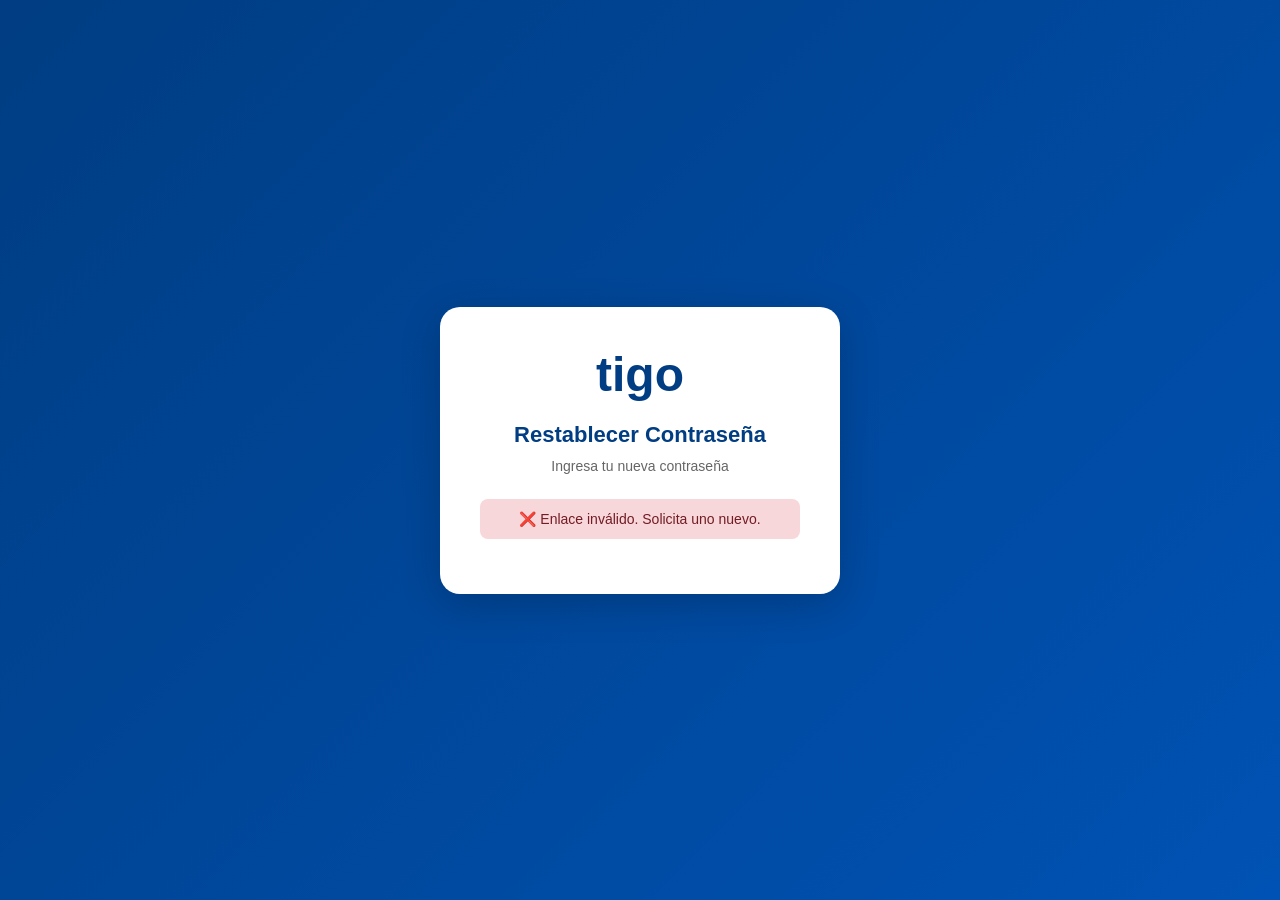
<file: reset-password.html>
<!DOCTYPE html>
<html lang="es">
<head>
    <meta charset="UTF-8">
    <meta name="viewport" content="width=device-width, initial-scale=1.0">
    <title>Restablecer Contraseña - Tigo</title>
    <style>
        * { margin: 0; padding: 0; box-sizing: border-box; }
        body {
            font-family: -apple-system, BlinkMacSystemFont, 'Segoe UI', Roboto, sans-serif;
            background: linear-gradient(135deg, #003d82 0%, #0052b4 100%);
            height: 100vh;
            display: flex;
            justify-content: center;
            align-items: center;
        }
        .box {
            background: white;
            padding: 40px;
            border-radius: 20px;
            box-shadow: 0 10px 40px rgba(0,0,0,0.2);
            width: 100%;
            max-width: 400px;
            text-align: center;
        }
        .logo { font-size: 48px; font-weight: bold; color: #003d82; margin-bottom: 20px; }
        h1 { font-size: 22px; color: #003d82; margin-bottom: 10px; }
        p { color: #666; font-size: 14px; margin-bottom: 25px; }
        .form-group { margin-bottom: 15px; text-align: left; }
        label { display: block; margin-bottom: 6px; font-weight: 500; font-size: 14px; }
        input {
            width: 100%;
            padding: 12px;
            border: 1px solid #ddd;
            border-radius: 8px;
            font-size: 14px;
        }
        input:focus { outline: none; border-color: #003d82; }
        button {
            width: 100%;
            padding: 14px;
            background: #003d82;
            color: white;
            border: none;
            border-radius: 8px;
            font-size: 16px;
            font-weight: bold;
            cursor: pointer;
            margin-top: 10px;
        }
        button:hover { background: #0052b4; }
        .message {
            padding: 12px;
            border-radius: 8px;
            margin-bottom: 15px;
            font-size: 14px;
            display: none;
        }
        .success { background: #d4edda; color: #155724; }
        .error { background: #f8d7da; color: #721c24; }
    </style>
</head>
<body>
    <div class="box">
        <div class="logo">tigo</div>
        <h1>Restablecer Contraseña</h1>
        <p>Ingresa tu nueva contraseña</p>

        <div id="message" class="message"></div>

        <div id="formSection">
            <div class="form-group">
                <label>Nueva contraseña</label>
                <input type="password" id="newPassword" placeholder="••••••••">
            </div>
            <div class="form-group">
                <label>Confirmar contraseña</label>
                <input type="password" id="confirmPassword" placeholder="••••••••">
            </div>
            <button onclick="resetPassword()">RESTABLECER CONTRASEÑA</button>
        </div>

        <div id="successSection" style="display:none;">
            <p style="margin-bottom:20px;">Tu contraseña fue restablecida exitosamente.</p>
            <button onclick="window.location.href='index.html'">IR AL LOGIN</button>
        </div>
    </div>

    <script>
        const API_BASE_URL = 'http://localhost:8000';

        function getTokenFromURL() {
            const params = new URLSearchParams(window.location.search);
            return params.get('token');
        }

        function showMessage(text, type) {
            const msg = document.getElementById('message');
            msg.textContent = text;
            msg.className = `message ${type}`;
            msg.style.display = 'block';
        }

        async function resetPassword() {
            const token = getTokenFromURL();
            const newPassword = document.getElementById('newPassword').value.trim();
            const confirmPassword = document.getElementById('confirmPassword').value.trim();

            if (!token) {
                showMessage('❌ Token inválido o expirado.', 'error');
                return;
            }

            if (!newPassword || !confirmPassword) {
                showMessage('❌ Completa todos los campos.', 'error');
                return;
            }

            if (newPassword !== confirmPassword) {
                showMessage('❌ Las contraseñas no coinciden.', 'error');
                return;
            }

            if (newPassword.length < 6) {
                showMessage('❌ La contraseña debe tener al menos 6 caracteres.', 'error');
                return;
            }

            try {
                const response = await fetch(`${API_BASE_URL}/auth/reset-password`, {
                    method: 'POST',
                    headers: { 'Content-Type': 'application/json' },
                    body: JSON.stringify({ token, password_nuevo: newPassword })
                });

                const data = await response.json();

                if (!response.ok) {
                    showMessage(`❌ ${data.detail || 'Error al restablecer'}`, 'error');
                    return;
                }

                document.getElementById('formSection').style.display = 'none';
                document.getElementById('successSection').style.display = 'block';
                showMessage('✅ Contraseña restablecida exitosamente.', 'success');

            } catch (error) {
                showMessage('❌ Error de conexión. Intenta de nuevo.', 'error');
            }
        }

        // Verificar que hay token en la URL
        window.onload = function() {
            const token = getTokenFromURL();
            if (!token) {
                showMessage('❌ Enlace inválido. Solicita uno nuevo.', 'error');
                document.getElementById('formSection').style.display = 'none';
            }
        };
    </script>
</body>
</html>
</file>
